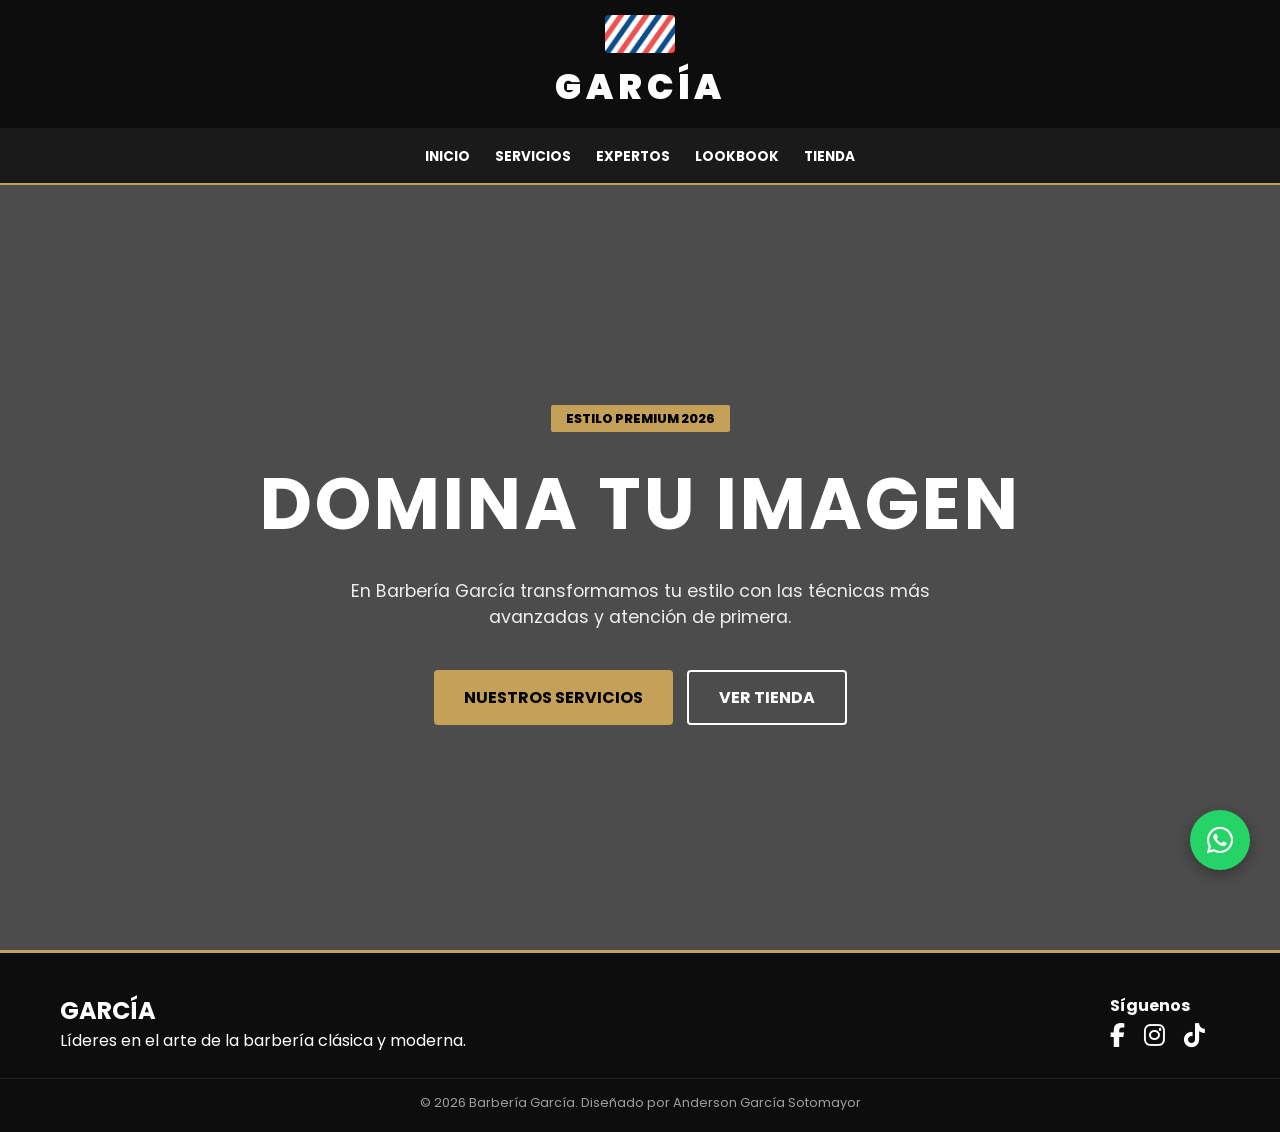
<file: index.html>
<!DOCTYPE html>
<html lang="es">
<head>
    <meta charset="UTF-8">
    <meta name="viewport" content="width=device-width, initial-scale=1.0">
    <title>Barbería García | Inicio</title>
    <link rel="stylesheet" href="https://cdnjs.cloudflare.com/ajax/libs/font-awesome/6.5.1/css/all.min.css">
    <link href="https://fonts.googleapis.com/css2?family=Poppins:wght@300;400;700;900&display=swap" rel="stylesheet">
    <link rel="stylesheet" href="css/style.css">
    <link rel="stylesheet" href="css/index.css">
</head>
<body>

    <a href="https://wa.me/51900000000?text=Hola,%20deseo%20una%20cita" class="whatsapp-btn" target="_blank">
        <span class="wa-tooltip">Agenda tu cita</span>
        <i class="fab fa-whatsapp"></i>
    </a>

    <header class="main-header">
        <div class="container">
            <div class="logo-box">
                <img src="img/logo.jpg" alt="Logo Barbería García">
                <span class="brand-name">GARCÍA</span>
            </div>
        </div>
    </header>

    <nav class="main-nav">
        <div class="container">
            <ul>
                <li><a href="index.html">Inicio</a></li>
                <li><a href="servicios.html">Servicios</a></li>
                <li><a href="expertos.html">Expertos</a></li>
                <li><a href="lookbook.html">Lookbook</a></li>
                <li><a href="tienda.html">Tienda</a></li>
            </ul>
        </div>
    </nav>

    <main>
        <section class="hero">
            <div class="container">
                <span class="badge">Estilo Premium 2026</span>
                <h1>Domina tu Imagen</h1>
                <p>En Barbería García transformamos tu estilo con las técnicas más avanzadas y atención de primera.</p>
                <div class="hero-btns">
                    <a href="servicios.html" class="btn-main">Nuestros Servicios</a>
                    <a href="tienda.html" class="btn-sec">Ver Tienda</a>
                </div>
            </div>
        </section>
    </main>

    <footer class="main-footer">
        <div class="container footer-grid">
            <div class="footer-info">
                <h2>GARCÍA</h2>
                <p>Líderes en el arte de la barbería clásica y moderna.</p>
            </div>
            <div class="footer-social">
                <h4>Síguenos</h4>
                <div class="social-links">
                    <a href="#"><i class="fab fa-facebook-f"></i></a>
                    <a href="#"><i class="fab fa-instagram"></i></a>
                    <a href="#"><i class="fab fa-tiktok"></i></a>
                </div>
            </div>
        </div>
        <div class="footer-bottom">
            <p>&copy; 2026 Barbería García. Diseñado por Anderson García Sotomayor</p>
        </div>
    </footer>

</body>
</html>
</file>
<file: css/style.css>
/* VARIABLES DE COLOR */
:root {
    --negro: #0d0d0d;
    --dorado: #c5a059;
    --gris: #1a1a1a;
    --blanco: #ffffff;
    --whatsapp: #25d366;
}

* { 
    margin: 0; 
    padding: 0; 
    box-sizing: border-box; 
    font-family: 'Poppins', sans-serif; 
}

body {
    background-color: var(--blanco);
}

.container { 
    max-width: 1200px; 
    margin: 0 auto; 
    padding: 0 20px; 
}

/* HEADER */
.main-header { 
    background: var(--negro); 
    padding: 15px 0; 
    text-align: center; 
}

.logo-box img { 
    width: 70px; 
    border-radius: 4px; 
}

.brand-name { 
    display: block; 
    color: white; 
    font-size: 2.2rem; 
    font-weight: 900; 
    letter-spacing: 5px; 
}

/* NAVEGACIÓN */
.main-nav { 
    background: var(--gris); 
    border-bottom: 2px solid var(--dorado); 
    position: sticky; 
    top: 0; 
    z-index: 1000; 
}

.main-nav ul { 
    display: flex; 
    justify-content: center; 
    list-style: none; 
    padding: 15px 0; 
    gap: 25px; 
    flex-wrap: wrap; 
}

.main-nav a { 
    color: white; 
    text-decoration: none; 
    font-size: 0.85rem; 
    font-weight: 700; 
    text-transform: uppercase; 
    transition: 0.3s; 
}

.main-nav a:hover { 
    color: var(--dorado); 
}

/* BOTÓN WHATSAPP */
.whatsapp-btn { 
    position: fixed; 
    bottom: 30px; 
    right: 30px; 
    background: var(--whatsapp); 
    color: white; 
    width: 60px; 
    height: 60px; 
    border-radius: 50%; 
    display: flex; 
    justify-content: center; 
    align-items: center; 
    font-size: 30px; 
    z-index: 2000; 
    text-decoration: none; 
    box-shadow: 0 5px 15px rgba(0,0,0,0.3); 
    transition: 0.3s;
}

.wa-tooltip {
    position: absolute;
    right: 75px;
    background: white;
    color: black;
    padding: 6px 12px;
    border-radius: 5px;
    font-size: 13px;
    font-weight: 700;
    white-space: nowrap;
    opacity: 0;
    visibility: hidden;
    transition: 0.3s;
    box-shadow: 0 5px 15px rgba(0,0,0,0.2);
}

.wa-tooltip::after {
    content: '';
    position: absolute;
    right: -5px;
    top: 50%;
    transform: translateY(-50%);
    border-left: 6px solid white;
    border-top: 6px solid transparent;
    border-bottom: 6px solid transparent;
}

.whatsapp-btn:hover { transform: scale(1.1); }
.whatsapp-btn:hover .wa-tooltip { opacity: 1; visibility: visible; }

/* FOOTER */
.main-footer { 
    background: var(--negro); 
    color: white; 
    padding: 40px 0 20px; 
    border-top: 3px solid var(--dorado); 
}

.footer-grid { 
    display: flex; 
    justify-content: space-between; 
    align-items: center; 
    flex-wrap: wrap; 
    gap: 20px; 
}

.social-links a { 
    color: white; 
    font-size: 1.5rem; 
    margin-right: 15px; 
    transition: 0.3s;
}

.social-links a:hover {
    color: var(--dorado);
}

.footer-bottom { 
    text-align: center; 
    margin-top: 25px; 
    padding-top: 15px; 
    border-top: 1px solid #333; 
    font-size: 0.8rem; 
    opacity: 0.6; 
}
</file>
<file: css/index.css>
.hero {
    height: 85vh;
    background: linear-gradient(rgba(0,0,0,0.7), rgba(0,0,0,0.7)), url('https://images.unsplash.com/photo-1585747860715-2ba37e788b70?q=80&w=1474&auto=format&fit=crop');
    background-size: cover;
    background-position: center;
    display: flex;
    align-items: center;
    justify-content: center;
    text-align: center;
    color: white;
}

.badge { 
    background: var(--dorado); 
    color: black; 
    padding: 5px 15px; 
    font-weight: 800; 
    text-transform: uppercase; 
    border-radius: 2px; 
    font-size: 0.8rem; 
}

.hero h1 { 
    font-size: clamp(2.5rem, 8vw, 4.5rem); 
    text-transform: uppercase; 
    margin: 20px 0; 
    letter-spacing: 3px; 
}

.hero p { 
    max-width: 600px; 
    margin: 0 auto 35px; 
    font-size: 1.1rem; 
    opacity: 0.9; 
}

.btn-main { 
    background: var(--dorado); 
    color: black; 
    padding: 15px 30px; 
    text-decoration: none; 
    font-weight: 700; 
    border-radius: 4px; 
    display: inline-block; 
    transition: 0.3s; 
    margin: 5px; 
    text-transform: uppercase; 
}

.btn-sec { 
    background: transparent; 
    border: 2px solid white; 
    color: white; 
    padding: 13px 30px; 
    text-decoration: none; 
    font-weight: 700; 
    border-radius: 4px; 
    display: inline-block; 
    transition: 0.3s; 
    margin: 5px; 
    text-transform: uppercase; 
}

.btn-main:hover { 
    background: white; 
    transform: translateY(-3px); 
}

.btn-sec:hover { 
    background: white; 
    color: black; 
}
</file>
